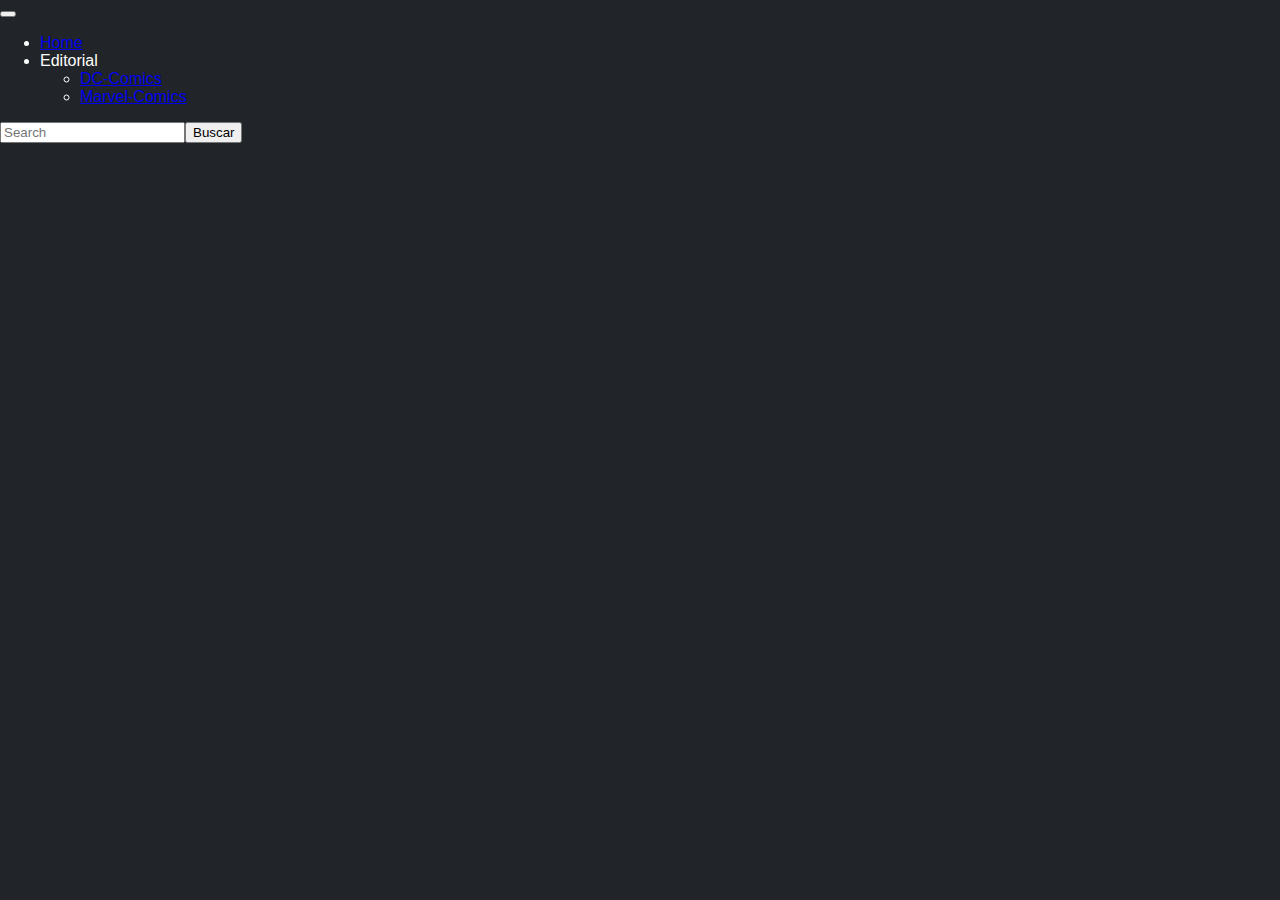
<file: index.html>
<!doctype html><html lang="en"><head><meta charset="utf-8"/><link rel="icon" href="/favicon.ico"/><meta name="viewport" content="width=device-width,initial-scale=1"/><meta name="theme-color" content="#000000"/><meta name="description" content="Web site created using create-react-app"/><link rel="apple-touch-icon" href="/logo192.png"/><link rel="manifest" href="/manifest.json"/><title>React App</title><link href="https://cdn.jsdelivr.net/npm/bootstrap@5.0.1/dist/css/bootstrap.min.css" rel="stylesheet" integrity="sha384-+0n0xVW2eSR5OomGNYDnhzAbDsOXxcvSN1TPprVMTNDbiYZCxYbOOl7+AMvyTG2x" crossorigin="anonymous"/><link href="/static/css/main.f36b9d38.chunk.css" rel="stylesheet"></head><body><noscript>You need to enable JavaScript to run this app.</noscript><div id="root" class="bg-dark"></div><script src="https://cdn.jsdelivr.net/npm/bootstrap@5.0.1/dist/js/bootstrap.bundle.min.js" integrity="sha384-gtEjrD/SeCtmISkJkNUaaKMoLD0//ElJ19smozuHV6z3Iehds+3Ulb9Bn9Plx0x4" crossorigin="anonymous"></script><script>!function(e){function r(r){for(var n,p,l=r[0],a=r[1],f=r[2],c=0,s=[];c<l.length;c++)p=l[c],Object.prototype.hasOwnProperty.call(o,p)&&o[p]&&s.push(o[p][0]),o[p]=0;for(n in a)Object.prototype.hasOwnProperty.call(a,n)&&(e[n]=a[n]);for(i&&i(r);s.length;)s.shift()();return u.push.apply(u,f||[]),t()}function t(){for(var e,r=0;r<u.length;r++){for(var t=u[r],n=!0,l=1;l<t.length;l++){var a=t[l];0!==o[a]&&(n=!1)}n&&(u.splice(r--,1),e=p(p.s=t[0]))}return e}var n={},o={1:0},u=[];function p(r){if(n[r])return n[r].exports;var t=n[r]={i:r,l:!1,exports:{}};return e[r].call(t.exports,t,t.exports,p),t.l=!0,t.exports}p.m=e,p.c=n,p.d=function(e,r,t){p.o(e,r)||Object.defineProperty(e,r,{enumerable:!0,get:t})},p.r=function(e){"undefined"!=typeof Symbol&&Symbol.toStringTag&&Object.defineProperty(e,Symbol.toStringTag,{value:"Module"}),Object.defineProperty(e,"__esModule",{value:!0})},p.t=function(e,r){if(1&r&&(e=p(e)),8&r)return e;if(4&r&&"object"==typeof e&&e&&e.__esModule)return e;var t=Object.create(null);if(p.r(t),Object.defineProperty(t,"default",{enumerable:!0,value:e}),2&r&&"string"!=typeof e)for(var n in e)p.d(t,n,function(r){return e[r]}.bind(null,n));return t},p.n=function(e){var r=e&&e.__esModule?function(){return e.default}:function(){return e};return p.d(r,"a",r),r},p.o=function(e,r){return Object.prototype.hasOwnProperty.call(e,r)},p.p="/";var l=this["webpackJsonpheroes-app"]=this["webpackJsonpheroes-app"]||[],a=l.push.bind(l);l.push=r,l=l.slice();for(var f=0;f<l.length;f++)r(l[f]);var i=a;t()}([])</script><script src="/static/js/2.b43dc02d.chunk.js"></script><script src="/static/js/main.13c5a4d9.chunk.js"></script></body></html>
</file>
<file: static/css/main.f36b9d38.chunk.css>
body{margin:0;background-color:#212529!important;color:#fff;font-family:-apple-system,BlinkMacSystemFont,"Segoe UI","Roboto","Oxygen","Ubuntu","Cantarell","Fira Sans","Droid Sans","Helvetica Neue",sans-serif;-webkit-font-smoothing:antialiased;-moz-osx-font-smoothing:grayscale}code{font-family:source-code-pro,Menlo,Monaco,Consolas,"Courier New",monospace}
/*# sourceMappingURL=main.f36b9d38.chunk.css.map */
</file>
